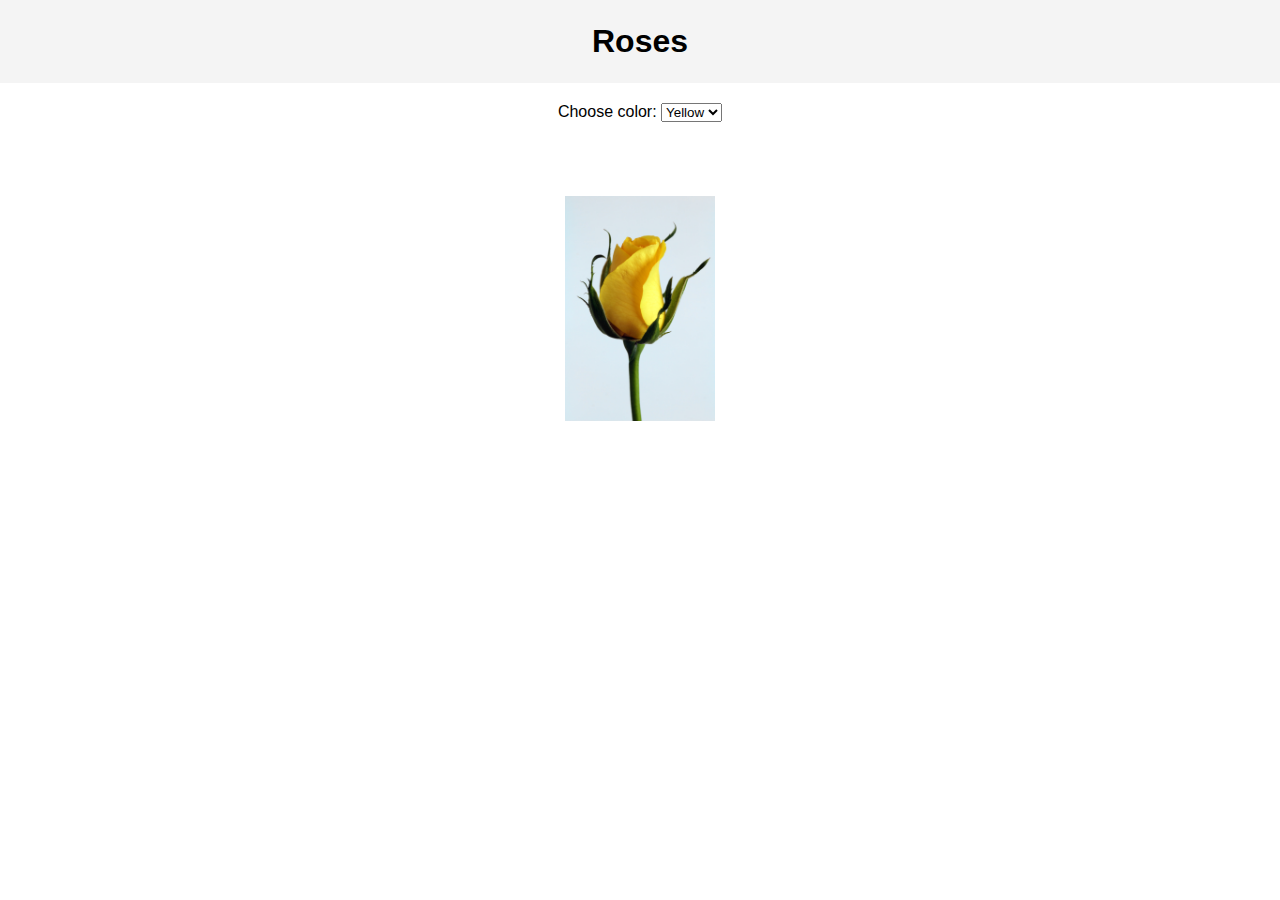
<file: domStudy/index.html>
<html lang="en">
  <head>
    <meta charset="UTF-8" />
    <meta name="viewport" content="width=device-width, initial-scale=1.0" />
    <title>Document object model</title>
    <link rel="stylesheet" href="styles.css" />
  </head>
  <body>
    <header><h1>Roses</h1></header>
    <!--  -->
    <!-- picture is used to style width height of image -->
    <div class="dropDown">
      <form>
        <label>Choose color:</label>
        <select id="ImageList" onchange="displaySelected()">
          <option value="yellow.jpg" id="img1">Yellow</option>
          <option value="red.jpg" id="img2">Red</option>
          <option value="pink.jpg" id="img3">Pink</option>
        </select>
      </form>
      <p>
        <img
          id="imageArea"
          src="yellow.jpg"
          onclick="text()"
          alt="Selected ColorImage"
        />
      </p>
      <div id="displayText"></div>
    </div>
    
    <!--  -->
    <script src="main.js"></script>
  </body>
</html>
<!-- "editor.background": "#0f0f16", -->
</file>
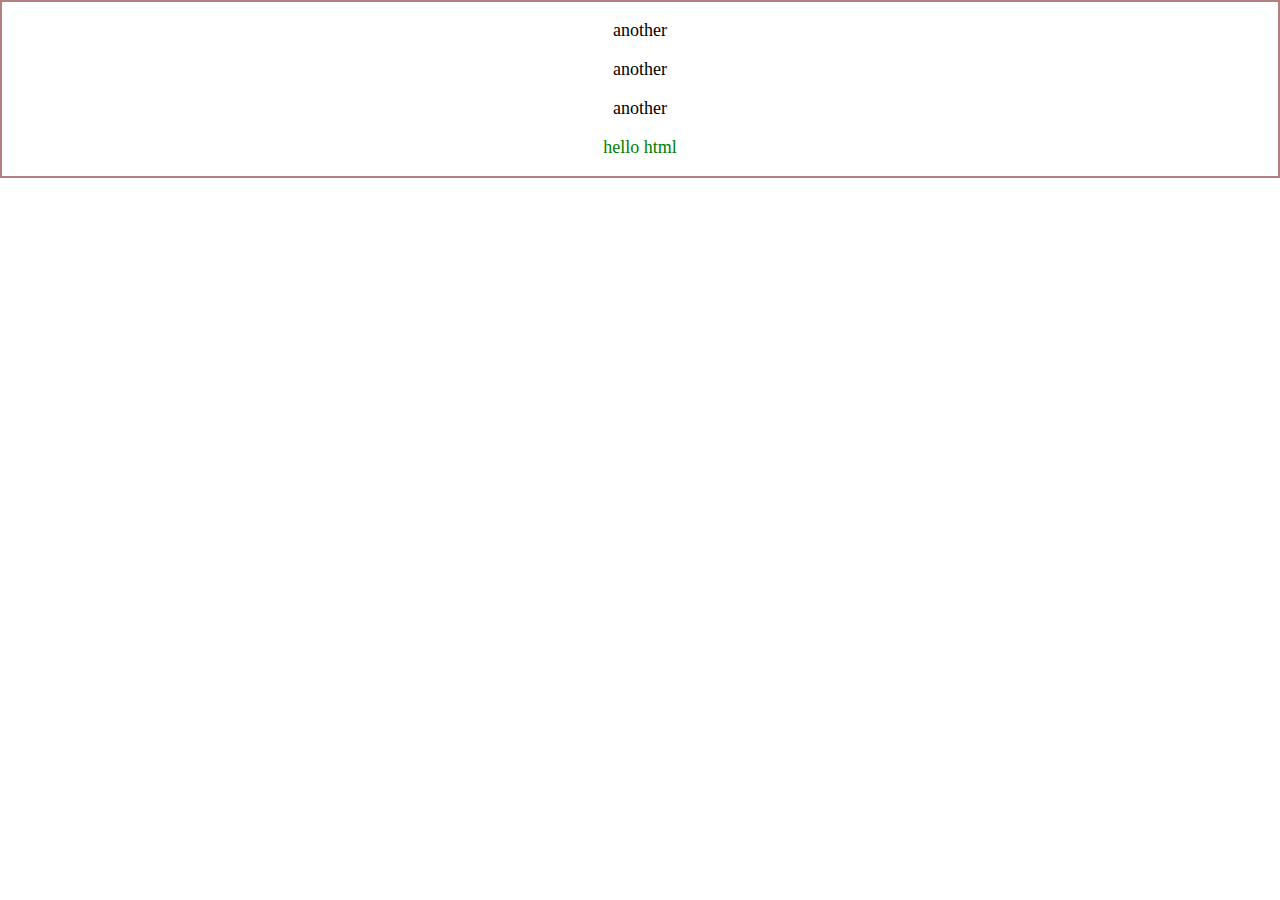
<file: task02/index.html>
<html lang="en">
  <head>
    <meta charset="UTF-8" />
    <meta name="viewport" content="width=device-width, initial-scale=1.0" />
    <title>Document</title>
    <link rel="stylesheet" href="styles.css">
  </head>
  <body>
    <div class="parent">
      <p>another</p>
      <p>another</p>
      <p>another</p>
      <p id="demo">hello html</p>
    </div>

    <script src="main.js"></script>
  </body>
</html>
</file>
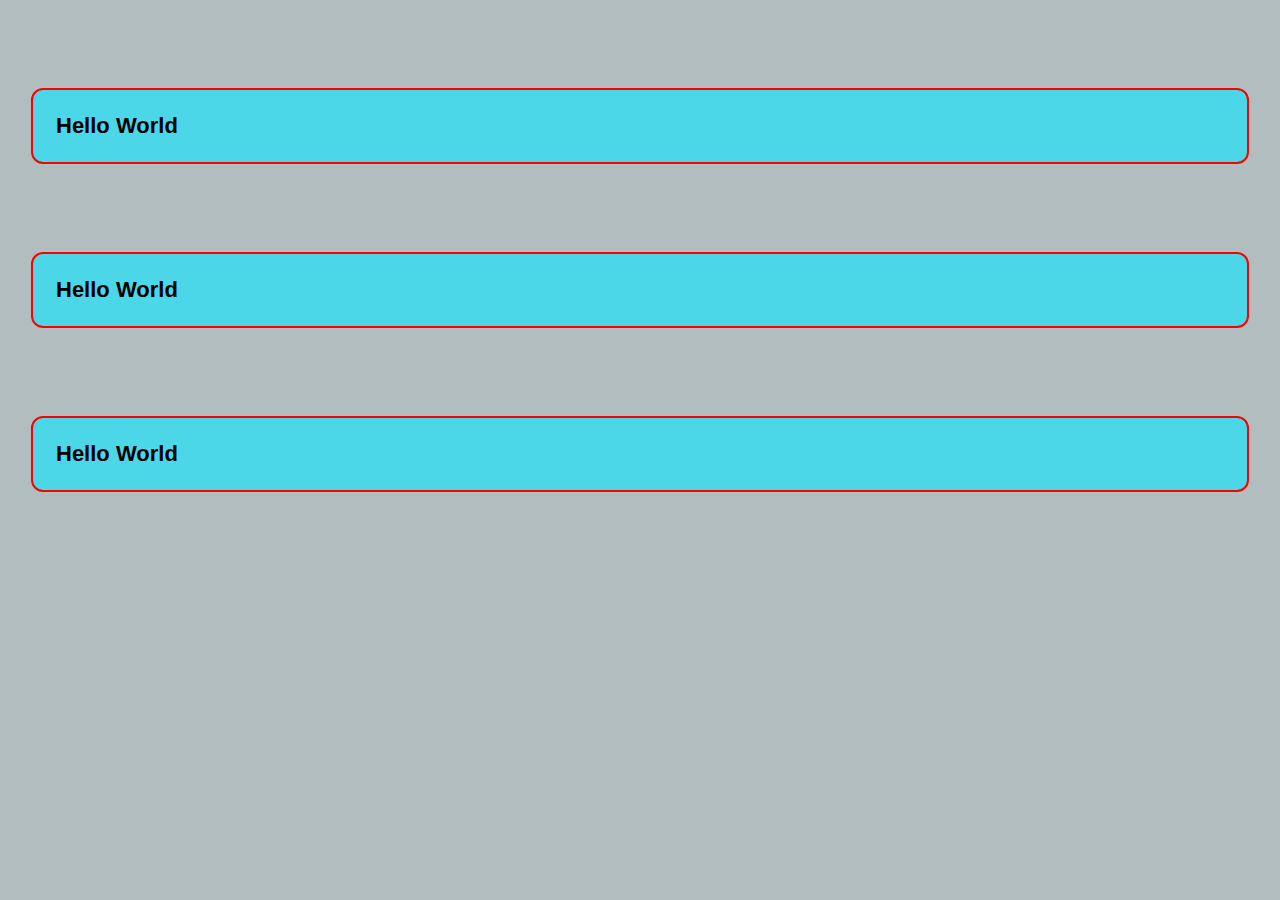
<file: task04-1/index.html>
<html lang="en">
  <head>
    <meta charset="UTF-8" />
    <meta name="viewport" content="width=device-width, initial-scale=1.0" />
    <title>Document</title>
    <link rel="stylesheet" href="styles.css" />
  </head>
  <body>
    <h1 id="demo">Hello World</h1>

    <h1 id="demo1">Hello World</h1>
    <h1 id="demo2">Hello World</h1>

    <script src="main.js"></script>
  </body>
</html>
<!-- "string.quoted.single.html" -->
</file>
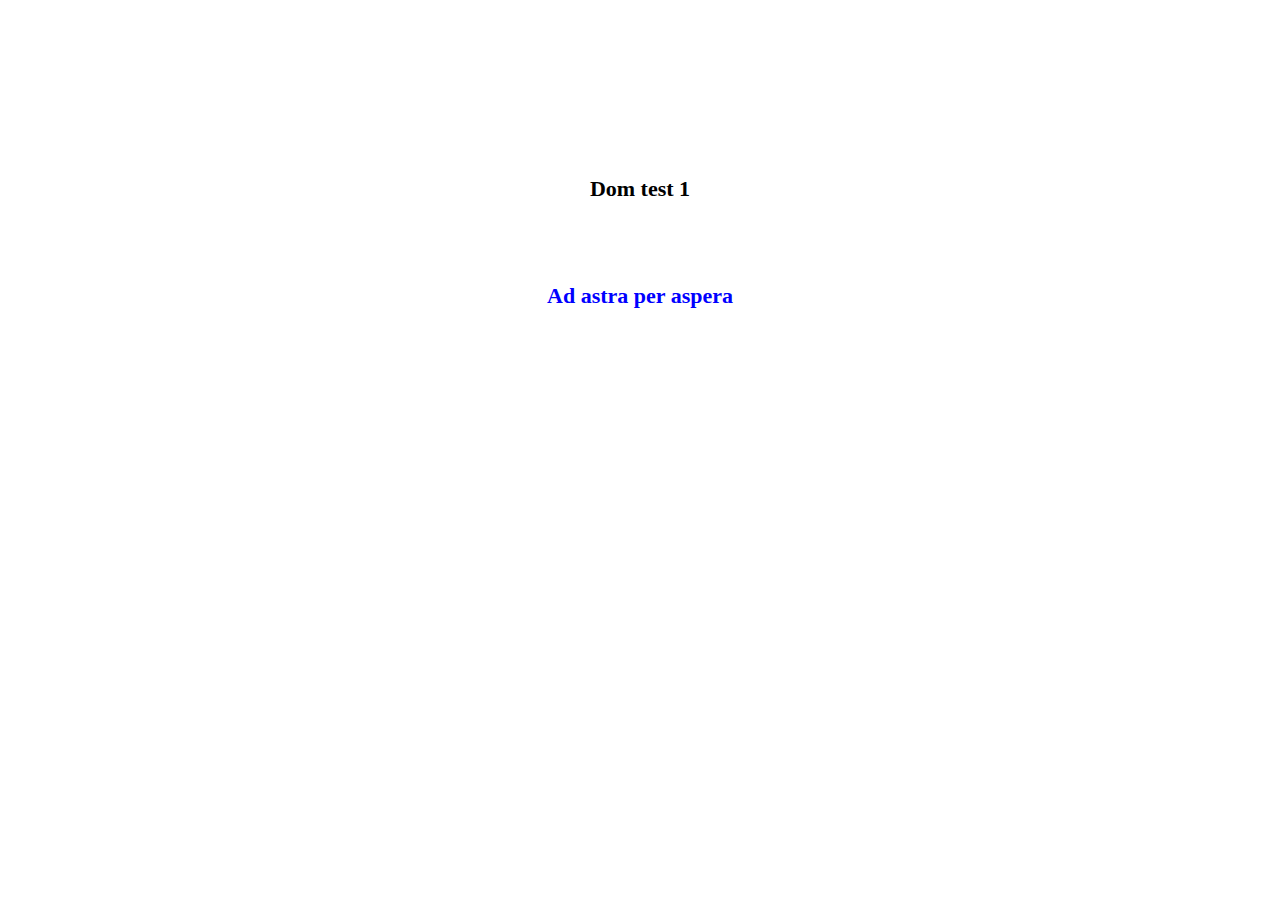
<file: task04-2/index.html>
<!DOCTYPE html>
<html lang="en">
  <head>
    <meta charset="UTF-8" />
    <meta name="viewport" content="width=device-width, initial-scale=1.0" />
    <title>Dom demo</title>
    <link rel="stylesheet" href="styles.css">
  </head>
  <body>
    <header class="siteheader">
        <div class="my-Header">
          Dom test 1
        </div>        
    </header>
    <main class="maincontent">
    </main>
    <script src="main.js"></script>
  </body>
</html>
</file>
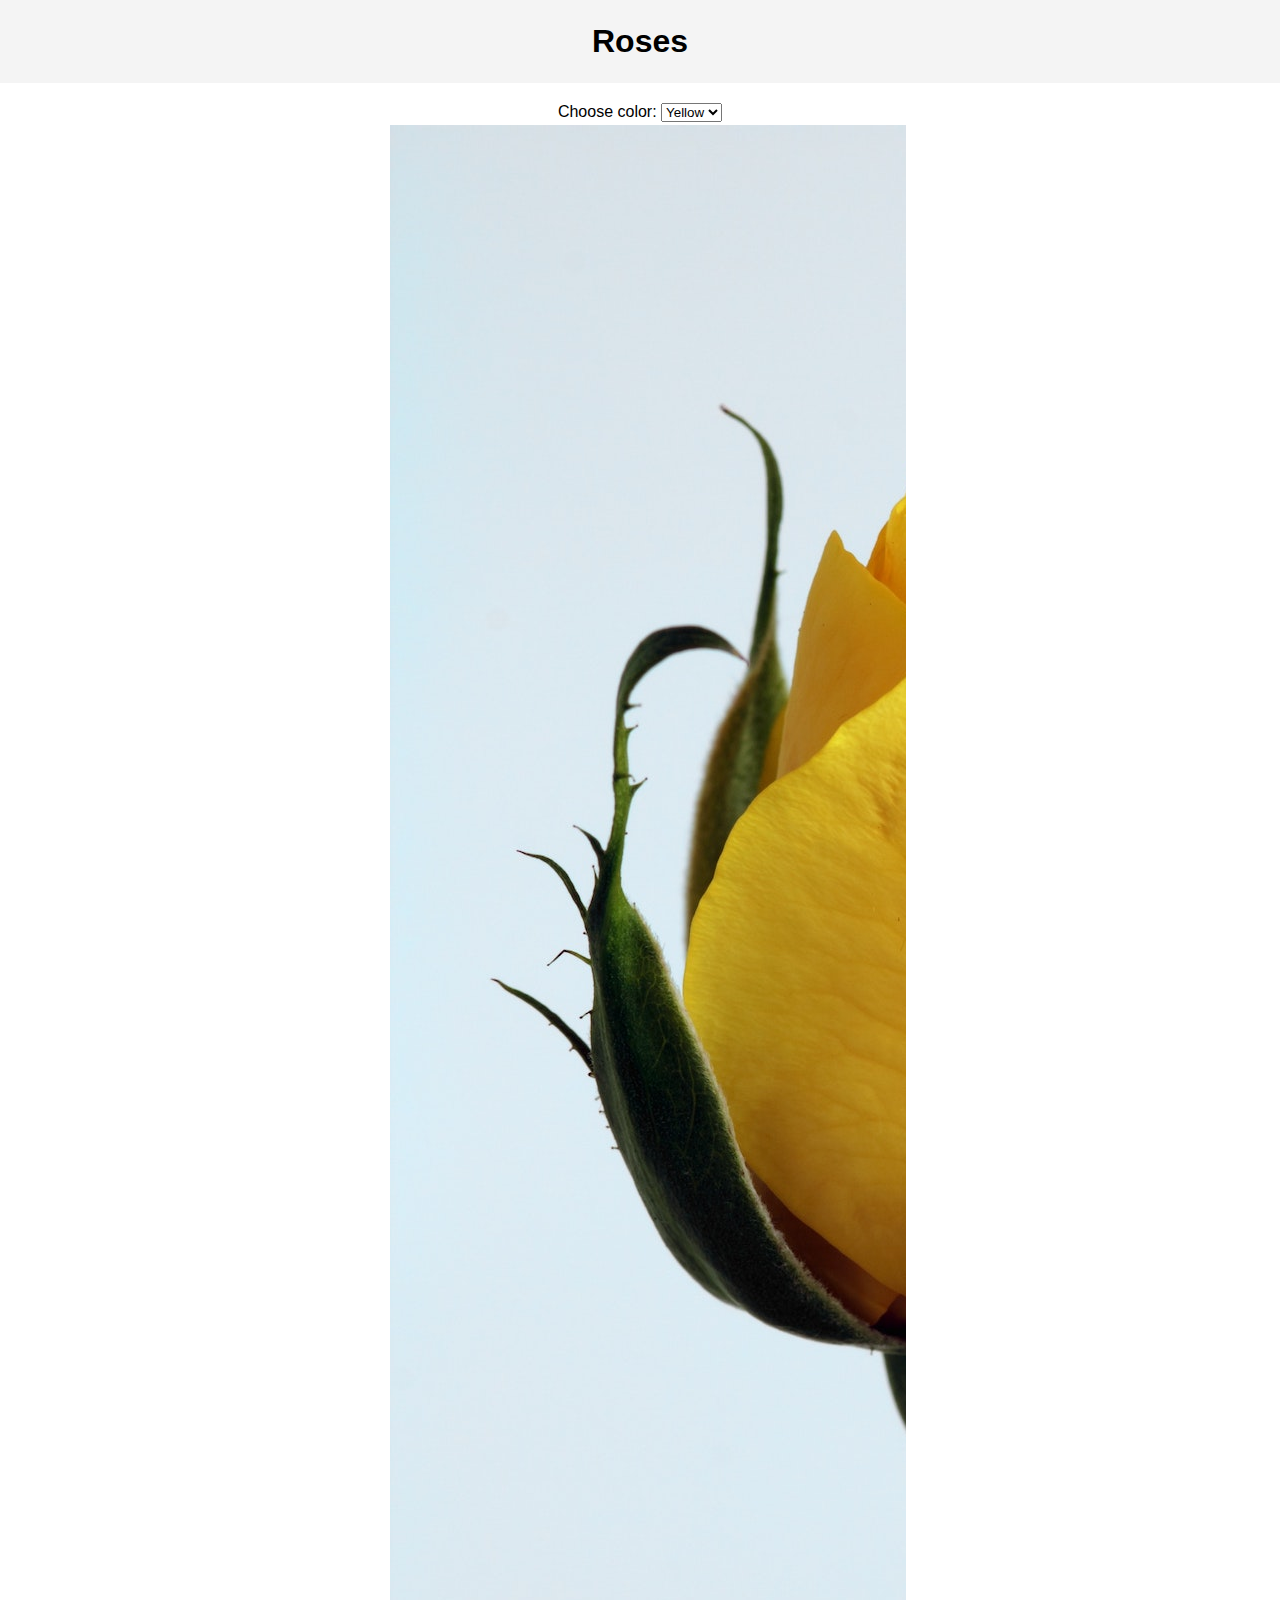
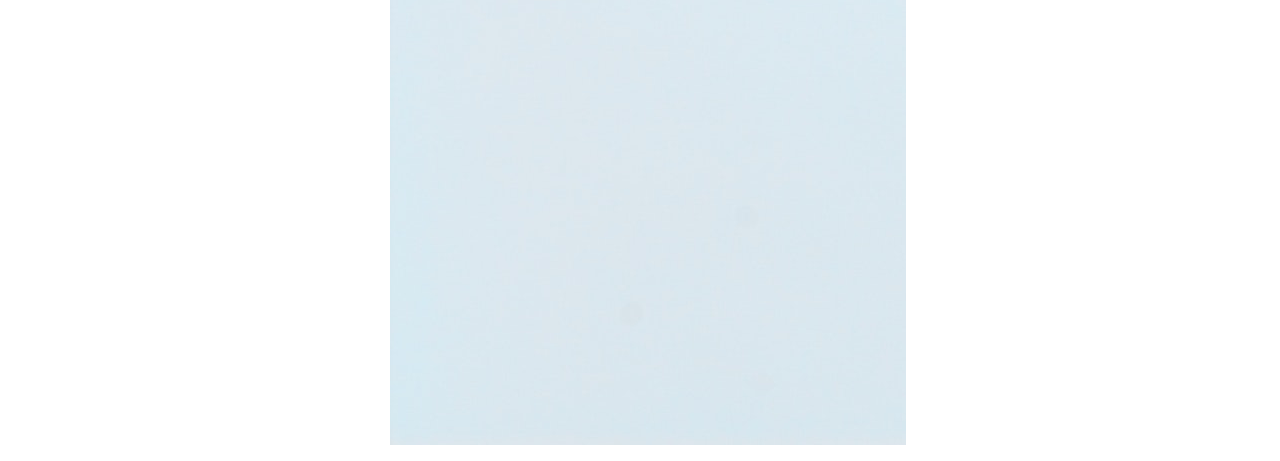
<file: task05-B/index.html>
<html lang="en">
  <head>
    <meta charset="UTF-8" />
    <meta name="viewport" content="width=device-width, initial-scale=1.0" />
    <title>Document object model</title>
    <link rel="stylesheet" href="testi.css" />
  </head>
  <body>
    <header><h1>Roses</h1></header>
    <!--  -->
    <div class="dropDown">
      <form>
        <label>Choose color:</label>
        <select id="ImageList" onchange="displaySelectedValue()">
          <option value="yellow.jpg">Yellow</option>
          <option value="red.jpg">Red</option>
          <option value="pink.jpg">Pink</option>
        </select>
      </form>
      <p>
        <img
          id="imageArea"
          src="yellow.jpg"
          onclick="text()"
          alt="Selected ColorImage"
        />
      </p>
      <div id="displayText"></div>
    </div>
    <!--  -->
    <script src="main.js"></script>
  </body>
</html>
</file>
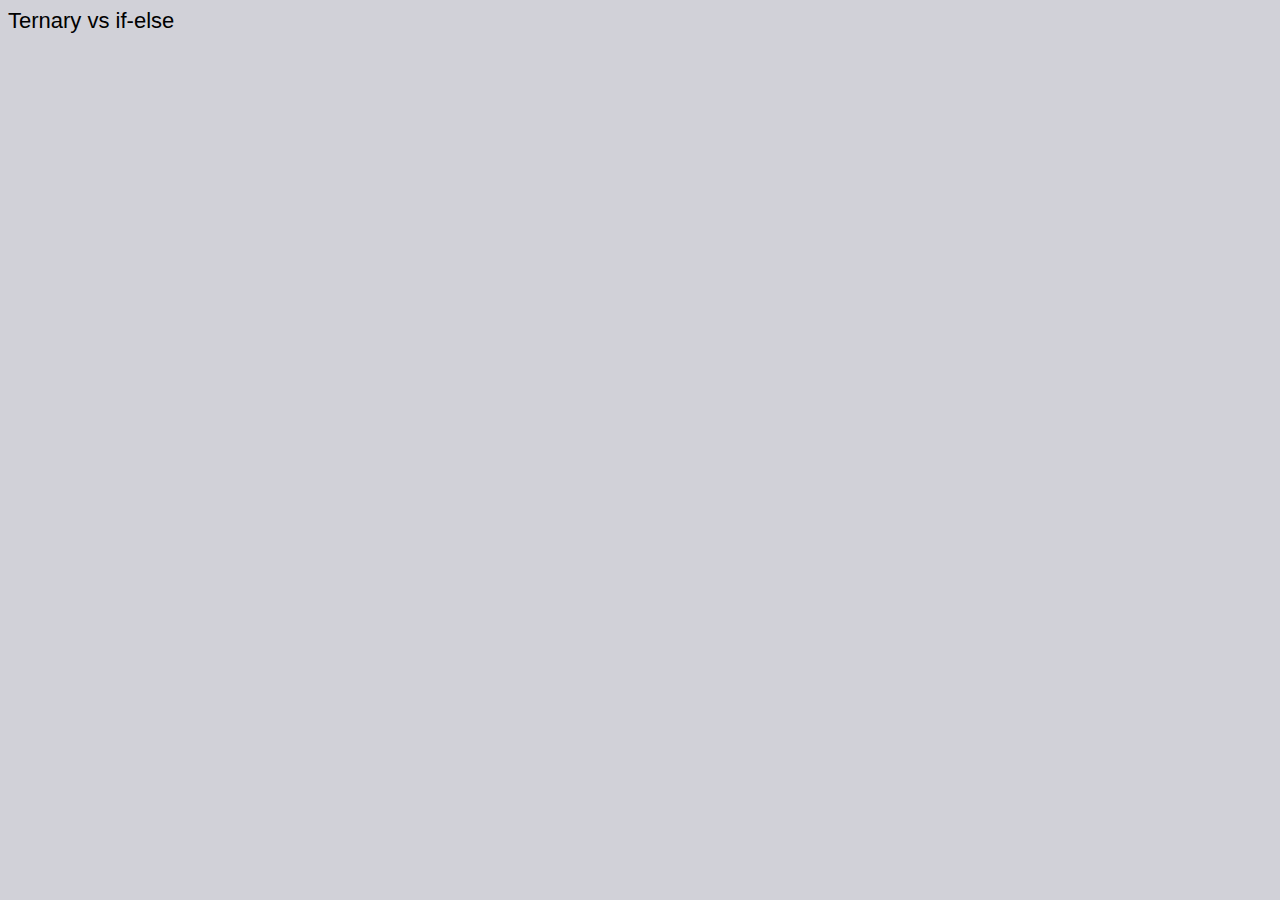
<file: ternary_Study/index.html>
<html lang="en">
<head>
    <meta charset="UTF-8">
    <meta name="viewport" content="width=device-width, initial-scale=1.0">
    <title>Ternary vs if-else</title>
    <link rel="stylesheet" href="styles.css">
</head>
<body>
    <p id='demo'>Ternary vs if-else</p>
    
    <script src='main.js'></script>
</body>
</html>
</file>
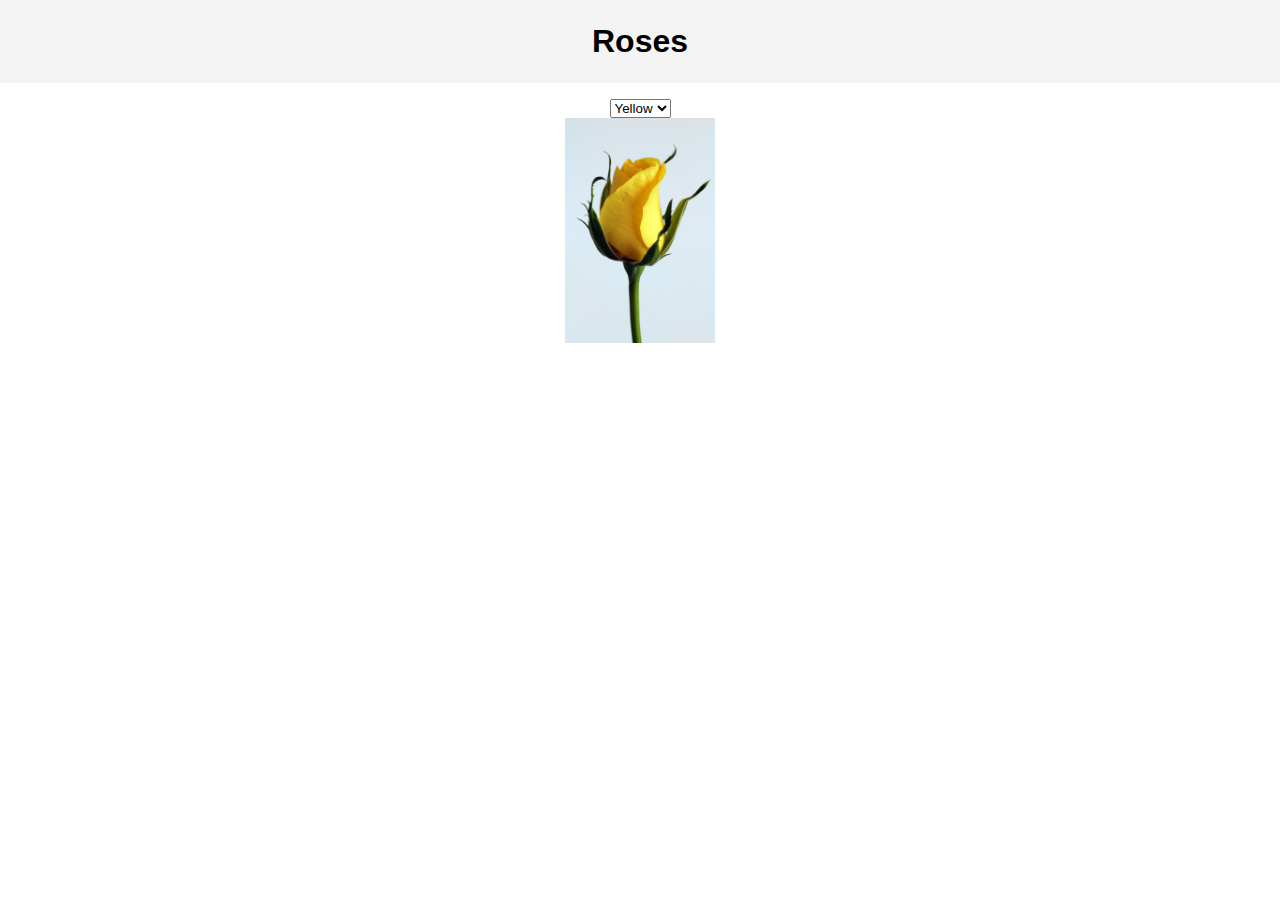
<file: task05-B/flowers.html>
<html lang="en">
  <head>
    <meta charset="UTF-8" />
    <meta name="viewport" content="width=device-width, initial-scale=1.0" />
    <title>Document object model</title>
    <link rel="stylesheet" href="testi.css" />
  </head>
  <body>
    <header><h1>Roses</h1></header>
    <!--  -->
   <!-- picture is used to style width height of image -->
    <div class="picture dropDown">
      <select id="ImageList">
        <option value="yellow.jpg">Yellow</option>
        <option value="red.jpg">Red</option>
        <option value="pink.jpg">Pink</option>
    </select>
      <p>
        <img id="imgSwitcher" src="yellow.jpg" />
      </p>
    </div>
    <!--  -->
    <script src="main.js"></script>
  </body>
</html>
<!-- "editor.background": "#0f0f16", -->
</file>
<file: domStudy/styles.css>
* {
  margin: 0;
  padding: 0;
  /* box-sizing: border-box; */
}

body {
  font-family: Arial, Helvetica, sans-serif;
  line-height: 1.6;
}

header {
  background: #f4f4f4;
  padding: 1rem;
  text-align: center;
}
.dropDown {
  text-align: center;
  margin: auto;
  width: 500px;
  overflow: hidden;
  padding: 1rem 1rem;
  list-style: none; /* Just for myList */
}

.menus {
  margin-bottom: 40px; /* just for space with flower and picture */
}

#ImageList {
  margin: 0 auto;
  margin-bottom: 4rem;
}
#imageArea {
  width: 150px;
}

#imageArea {
  padding: 10px;
  transition: transform 0.3s;
}

#imageArea:hover {
  -ms-transform: scale(1.3); /* IE 9 */
  -webkit-transform: scale(1.3); /* Safari 3-8 */
  transform: scale(1.3);
}
#displayText {
  width: 200px;
  padding: 5px;
  margin: 0 auto;
  margin-left: auto;
}
</file>
<file: task02/styles.css>
body {
    margin: 0;
    padding: 0;
}
.parent{
    margin: auto;
    border: 2px solid rgb(179, 127, 127);
    text-align: center;
    font-size: large;
} 
#demo {
    color: green;
}
</file>
<file: task04-1/styles.css>
* {
    font-size: 22px;
}

body {
    background-color: rgb(178, 189, 192);
    font-family: 'Gill Sans', 'Gill Sans MT', Calibri, 'Trebuchet MS', sans-serif;
}
#demo {
    background-color: rgb(76, 215, 233);
    border: 2px solid red;
    border-radius: 12px;
    margin: 23px;
    margin-top: 4rem;
    padding: 23px;
}

#demo1 {
    background-color: rgb(76, 215, 233);
    border: 2px solid red;
    border-radius: 12px;
    margin: 23px;
    margin-top: 4rem;
    padding: 23px;
}
#demo2 {
    background-color: rgb(76, 215, 233);
    border: 2px solid red;
    border-radius: 12px;
    margin: 23px;
    margin-top: 4rem;
    padding: 23px;
}
</file>
<file: task04-2/styles.css>
* {
    font-size: 22px;
}
body {
    display:block;
  }
  .siteheader, .maincontent {
    display: flex;
    justify-content: center;
  }
  .siteheader {
    margin-top: 4em;
    font-size: 2em;
    font-weight: bold;
  }
  .maincontent {
    margin-top:2em;
    font-size:1.5em;
    font-weight: bolder;
    color:blue
  }
</file>
<file: task05-B/testi.css>
* {
    margin: 0;
    padding: 0;    
}

body {
    font-family: Arial, Helvetica, sans-serif;
    line-height: 1.6;
}

header {
    background: #f4f4f4;
    padding: 1rem;
    text-align: center;
}
.dropDown {
    text-align: center;
    margin: auto;
    width: 500px;
    overflow: auto;
    padding: 1rem 1rem;
    list-style: none; /* Just for myList */
}
.menus{
    margin-bottom: 40px; /* just for space with flower and picture */ 
}
.picture img{
    width: 150px;
}
#change_this_src{
    width: 150px;
}
</file>
<file: ternary_Study/styles.css>
*{
    font-size: 22px;
    font-family: Verdana, Geneva, Tahoma, sans-serif;
}
body {
    background-color: rgb(209, 209, 216)
}
</file>
